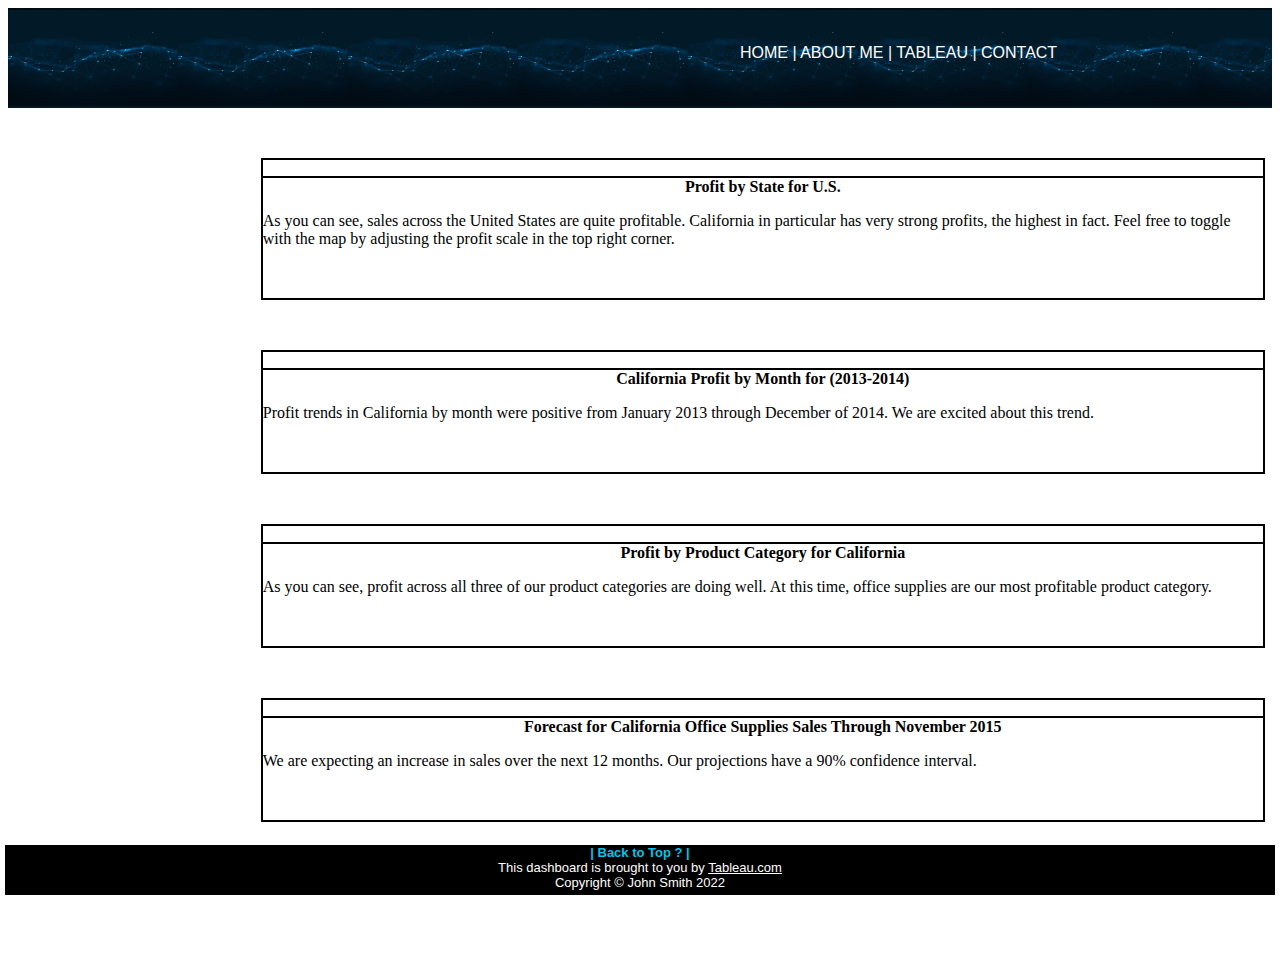
<file: htmlfiles/Tableau.html>
<!DOCTYPE html>


<html>       
    <head>
        <!-- Mason Wooden, Last worked on April 15,2022 [GRADING]-->

        <!--Tab Name [GRADING]-->
        <title> John Smith- Tableau</title>
        <link href="../Styles/bootstyles.css" rel="stylesheet" type="text/css">
        <!--<link href="../Styles/mystyles.css" rel="stylesheet" type="text/css">-->

    </head>

    <body class="body">

        <!--Header with Custom Background and customer style[GRADING]-->
        <div class="header tableaubackground"> 
            <span class="subheader">
                <br><br> 
                <a href="../index.html" class="nodecoration1" id="top2">Home |</a>
                <a href="AboutMe.html" class="nodecoration1">About Me |</a>
                <a href="Tableau.html" class="nodecoration1">Tableau |</a>
                <a href="contact.html" class="nodecoration1">Contact  </a>
            </span>
        </div>

            
        <!--Tableau Sections, with custom style [GRADING]-->
        <div class="mainbody"><p>&nbsp;</p>

            <!--First tableau chart, with accompanying explanation and a custom style. [GRADING]-->
            <div class="floatcenter">                       
                <div class='tableauPlaceholder' id='viz1650063619924' style='position: relative'><noscript><a href='#'><img alt='Sheet 1 ' src='https:&#47;&#47;public.tableau.com&#47;static&#47;images&#47;ZC&#47;ZCM2F7XJ6&#47;1_rss.png' style='border: none' /></a></noscript><object class='tableauViz'  style='display:none;'><param name='host_url' value='https%3A%2F%2Fpublic.tableau.com%2F' /> <param name='embed_code_version' value='3' /> <param name='path' value='shared&#47;ZCM2F7XJ6' /> <param name='toolbar' value='yes' /><param name='static_image' value='https:&#47;&#47;public.tableau.com&#47;static&#47;images&#47;ZC&#47;ZCM2F7XJ6&#47;1.png' /> <param name='animate_transition' value='yes' /><param name='display_static_image' value='yes' /><param name='display_spinner' value='yes' /><param name='display_overlay' value='yes' /><param name='display_count' value='yes' /><param name='language' value='en-US' /></object></div>                <script type='text/javascript'>                    var divElement = document.getElementById('viz1650063619924');                    var vizElement = divElement.getElementsByTagName('object')[0];                    vizElement.style.width='100%';vizElement.style.height=(divElement.offsetWidth*0.75)+'px';                    var scriptElement = document.createElement('script');                    scriptElement.src = 'https://public.tableau.com/javascripts/api/viz_v1.js';                    vizElement.parentNode.insertBefore(scriptElement, vizElement);                </script>
                <p class="boxclass">Profit by State for U.S.</p>
                <p>As you can see, sales across the United States are quite profitable. California in particular has very strong profits, the highest in fact. Feel free to toggle with the map by adjusting the profit scale in the top right corner. </p>
                <p>&nbsp;</p>
            </div><p>&nbsp;</p>

            <!--Second tableau chart, with accompanying explanation. [GRADING]-->               
            <div class="floatcenter">                
                <div class='tableauPlaceholder' id='viz1650063661431' style='position: relative'><noscript><a href='#'><img alt='Sheet 2 ' src='https:&#47;&#47;public.tableau.com&#47;static&#47;images&#47;IS&#47;IS201WebdevTableauGrapic2&#47;Sheet2&#47;1_rss.png' style='border: none' /></a></noscript><object class='tableauViz'  style='display:none;'><param name='host_url' value='https%3A%2F%2Fpublic.tableau.com%2F' /> <param name='embed_code_version' value='3' /> <param name='site_root' value='' /><param name='name' value='IS201WebdevTableauGrapic2&#47;Sheet2' /><param name='tabs' value='no' /><param name='toolbar' value='yes' /><param name='static_image' value='https:&#47;&#47;public.tableau.com&#47;static&#47;images&#47;IS&#47;IS201WebdevTableauGrapic2&#47;Sheet2&#47;1.png' /> <param name='animate_transition' value='yes' /><param name='display_static_image' value='yes' /><param name='display_spinner' value='yes' /><param name='display_overlay' value='yes' /><param name='display_count' value='yes' /><param name='language' value='en-US' /></object></div>                <script type='text/javascript'>                    var divElement = document.getElementById('viz1650063661431');                    var vizElement = divElement.getElementsByTagName('object')[0];                    vizElement.style.width='100%';vizElement.style.height=(divElement.offsetWidth*0.75)+'px';                    var scriptElement = document.createElement('script');                    scriptElement.src = 'https://public.tableau.com/javascripts/api/viz_v1.js';                    vizElement.parentNode.insertBefore(scriptElement, vizElement);                </script>
                <p class="boxclass">California Profit by Month for (2013-2014)</p>
                <p>Profit trends in California by month were positive from January 2013 through December of 2014. We are excited about this trend.</p>
                <p>&nbsp;</p>
            </div><p>&nbsp;</p>

            <!--Third tableau chart, with accompanying explanation. [GRADING]-->
            <div class="floatcenter">                    
                <div class='tableauPlaceholder' id='viz1650063685717' style='position: relative'><noscript><a href='#'><img alt='Sheet 3 ' src='https:&#47;&#47;public.tableau.com&#47;static&#47;images&#47;IS&#47;IS201WebdevTableauGrapic3&#47;Sheet3&#47;1_rss.png' style='border: none' /></a></noscript><object class='tableauViz'  style='display:none;'><param name='host_url' value='https%3A%2F%2Fpublic.tableau.com%2F' /> <param name='embed_code_version' value='3' /> <param name='site_root' value='' /><param name='name' value='IS201WebdevTableauGrapic3&#47;Sheet3' /><param name='tabs' value='no' /><param name='toolbar' value='yes' /><param name='static_image' value='https:&#47;&#47;public.tableau.com&#47;static&#47;images&#47;IS&#47;IS201WebdevTableauGrapic3&#47;Sheet3&#47;1.png' /> <param name='animate_transition' value='yes' /><param name='display_static_image' value='yes' /><param name='display_spinner' value='yes' /><param name='display_overlay' value='yes' /><param name='display_count' value='yes' /><param name='language' value='en-US' /></object></div>                <script type='text/javascript'>                    var divElement = document.getElementById('viz1650063685717');                    var vizElement = divElement.getElementsByTagName('object')[0];                    vizElement.style.width='100%';vizElement.style.height=(divElement.offsetWidth*0.75)+'px';                    var scriptElement = document.createElement('script');                    scriptElement.src = 'https://public.tableau.com/javascripts/api/viz_v1.js';                    vizElement.parentNode.insertBefore(scriptElement, vizElement);                </script>
                <p class="boxclass">Profit by Product Category for California</p>
                <p>As you can see, profit across all three of our product categories are doing well. At this time, office supplies are our most profitable product category. </p>
                <p>&nbsp;</p>
            </div><p>&nbsp;</p>
                    
            <!--Fourth tableau chart, with accompanying explanation. [GRADING]-->                
            <div class="floatcenter">
                <div class='tableauPlaceholder' id='viz1650063703709' style='position: relative'><noscript><a href='#'><img alt='Sheet 4 ' src='https:&#47;&#47;public.tableau.com&#47;static&#47;images&#47;IS&#47;IS201WebdevTableauGrapic4&#47;Sheet4&#47;1_rss.png' style='border: none' /></a></noscript><object class='tableauViz'  style='display:none;'><param name='host_url' value='https%3A%2F%2Fpublic.tableau.com%2F' /> <param name='embed_code_version' value='3' /> <param name='site_root' value='' /><param name='name' value='IS201WebdevTableauGrapic4&#47;Sheet4' /><param name='tabs' value='no' /><param name='toolbar' value='yes' /><param name='static_image' value='https:&#47;&#47;public.tableau.com&#47;static&#47;images&#47;IS&#47;IS201WebdevTableauGrapic4&#47;Sheet4&#47;1.png' /> <param name='animate_transition' value='yes' /><param name='display_static_image' value='yes' /><param name='display_spinner' value='yes' /><param name='display_overlay' value='yes' /><param name='display_count' value='yes' /><param name='language' value='en-US' /></object></div>                <script type='text/javascript'>                    var divElement = document.getElementById('viz1650063703709');                    var vizElement = divElement.getElementsByTagName('object')[0];                    vizElement.style.width='100%';vizElement.style.height=(divElement.offsetWidth*0.75)+'px';                    var scriptElement = document.createElement('script');                    scriptElement.src = 'https://public.tableau.com/javascripts/api/viz_v1.js';                    vizElement.parentNode.insertBefore(scriptElement, vizElement);                </script>
                    <p class="boxclass">Forecast for California Office Supplies Sales Through November 2015</p>
                    <P>We are expecting an increase in sales over the next 12 months. Our projections have a 90% confidence interval. </P>
                    <p>&nbsp;</p>
                </div><p>&nbsp;</p><p>&nbsp;</p><p>&nbsp;</p><p>&nbsp;</p>
            </div>


        <!--Footer, with custom styles and external link [GRADING]-->

        <div class="footer footerbody">
            <a href="#top2" class="footer3">| Back  to Top ? |</a><br>
            This dashboard is brought to you by <a href="https://www.tableau.com/" target="_blank" title="Tableau.com homepage" class="nodecoration12"> Tableau.com</a><br>
            Copyright &copy; John Smith 2022
        </div>
    

    </body>
</html>
</file>
<file: Styles/bootstyles.css>
.footerbody{
    font-size: small;
    text-decoration: none;
    font-family:'Gill Sans', 'Gill Sans MT', Calibri, 'Trebuchet MS', sans-serif;
    color: white;
}
.common{
    background-color: #ffffff;
    border: solid 2px rgb(255, 255, 255);
    position: absolute;
    color:#ffffff;
    font-size: 20px}

.header{
    top: 5px;
    left: 5px;
    right: 5px;
    height: 100px;
    text-align: right;
    z-index: 1;
    background-color: #000000;
    text-decoration: none;}

.mainbody{
    text-align: center;
    top: 115px;
    bottom: 60px;
    left: 5px;
    right: 5px;
    background-color: #ffffff;}

.footer{
    bottom: 5px;
    left: 5px;
    right: 5px;
    height: 50px;
    color: #ffffff;
    background-color: #000000;
    text-align: center;
    position: fixed; 
    text-decoration: none;}

.tableaubackground{
    background-image: url(../Images/Data\ Background.jpg);
    background-size: 170px;
    background-position: left;
    background-repeat: repeat;
}

.p{
    color:black;
}



.subheader{
    float:right;
    text-transform: uppercase;
    text-align: right;
    font-family: sans-serif;
    text-decoration: none;
    margin-right: 17%;
}

.floatcenter{
    float:center;
    text-align: left;
    background-color: rgb(255, 255, 255);
    color: rgb(0, 0, 0);
    width: 1000px;
    position: relative;
    margin-left: 20%;
    border: solid 2px black;
}

.boxclass{
    font-weight: bold;
    text-align: center;
    border-top: solid 2px black;
}

.nodecoration1{
    text-decoration: none;
    color:#ffffff
}

.footer3{
    color:rgb(2, 197, 231);
    font-weight: bolder;
    size: 12pt;
    text-decoration: none;
}

.nodecoration12{
    text-decoration: underline;
    color:#ffffff
}

.custombackgroundtableau{
    background-image: url ("../Images/PatternBackground.png");
    background-position: bottom right;
    background-repeat: repeat;
}

.body22 {
    background-color: #000000;
    font-family: Verdana, Geneva, Tahoma, sans-serif;}
</file>
<file: Styles/mystyles.css>
p{
    font-family: 'Times New Roman', Times, serif;
}

.body {
    background-color: #000000;
    font-family: Verdana, Geneva, Tahoma, sans-serif;}

.nodecoration{
    text-decoration: none;
    color:#ffffff
}

.italics{
    font-style: italic;
}

.bold{
    font-weight: bold;
}

.underline{
    text-decoration: underline;
    color:purple
}

.blue{
    color:aqua;
}

.aligncenter{
    text-align: center;
    ;
}

.redbold{
    color:red;
    font-weight: bold;
}

.underlinefooter{
    text-decoration: underline;
}

.indexbackground{
    background-color: #d4c392;
}

.nuclear{
    font-weight: bold;
    color: orangered;
    font-style:italic;
}

.professionalfont{
    font-family: arial;
    font-weight: bold;
    font-display: uppercase;
}

.agriculturefont{
    color:green;
    font-weight: bold;
    text-decoration: underline;
}

.class101{
    border:solid 2px white;
}

.basicbackground{
    color:tan
}
.custombackground{
    background-image: url("../Images/whitesnowbackground.jpg");
    background-position: bottom right;
    background-repeat: repeat;
}
</file>
